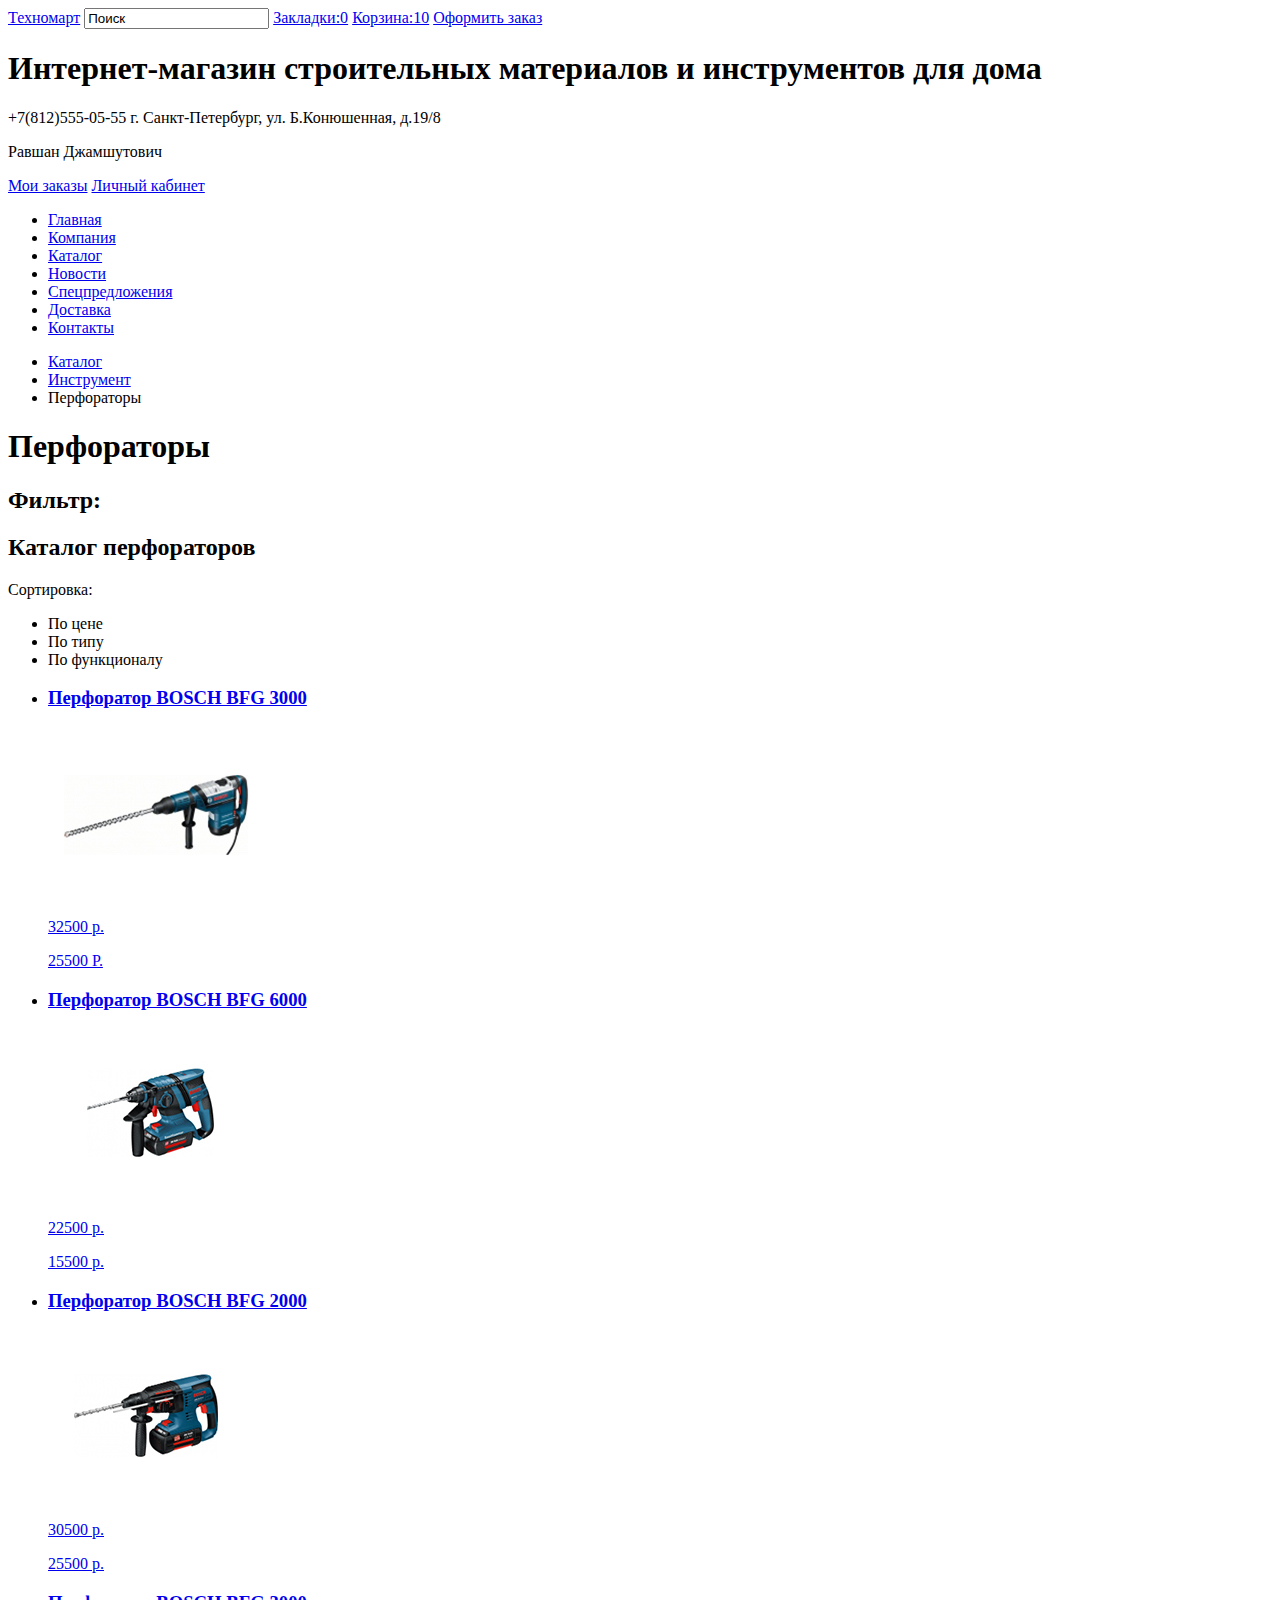
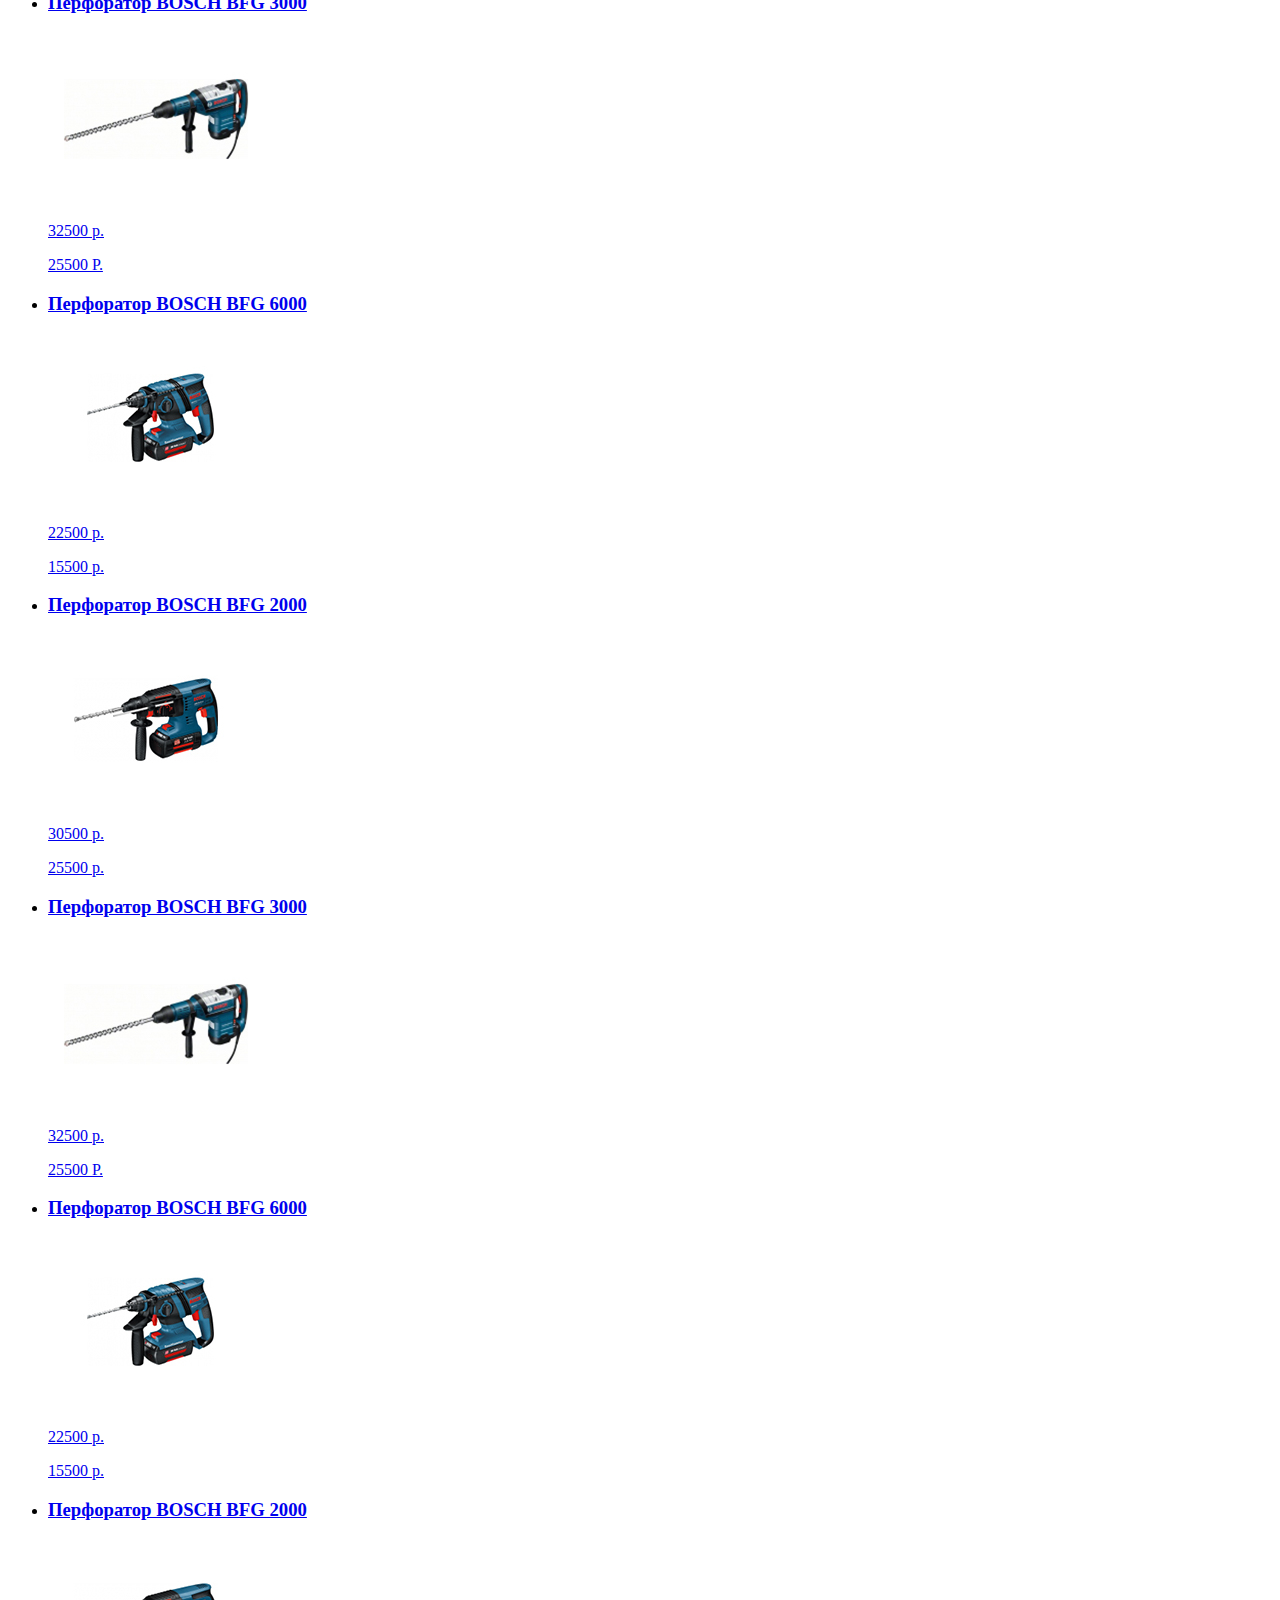
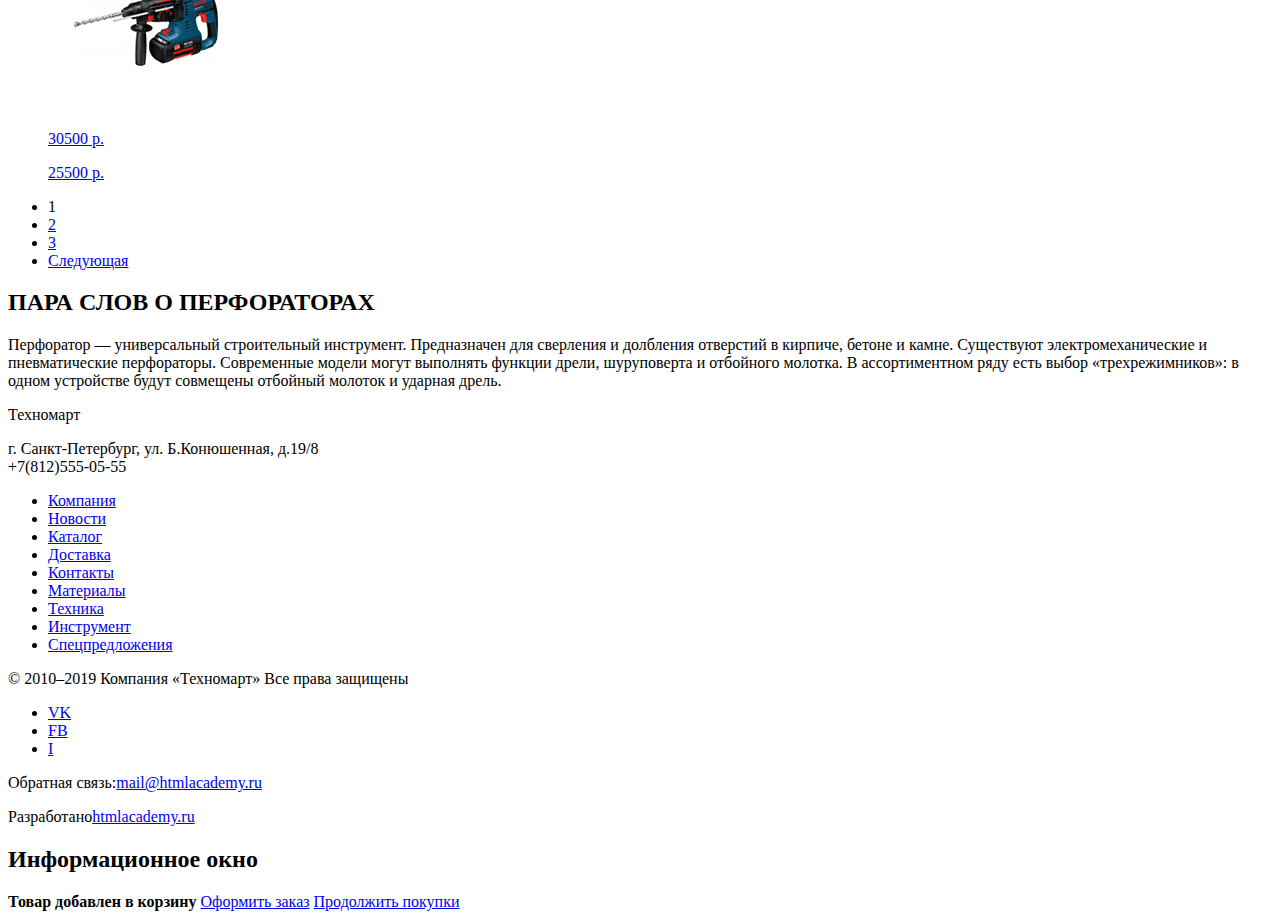
<file: catalog.html>
<!DOCTYPE html>
<html lang="ru">
  <head>
    <meta charset="utf-8">
    <title>Техномарт</title>
  </head>
  <body>
    <header class="main-header">
      <nav class="main-navigation">
        <a class="main-logo" href="index.html">Техномарт</a>
        <input class="search" value="Поиск">
        <a class="bookmarks" href="#">Закладки:0</a>
        <a class="cart-full" href="#">Корзина:10</a>
        <a class="order-button" href="#">Оформить заказ</a>
        <h1 class="site-header">Интернет-магазин строительных материалов и инструментов для дома</h1>
        <p class="contacts">
          <span class="phone-number">+7(812)555-05-55</span>
          <span class="address">г. Санкт-Петербург, ул. Б.Конюшенная, д.19/8</span>
        </p>
        <p class="user-name">Равшан Джамшутович</p>
        <a class="orders" href="#">Мои заказы</a>
        <a class="account" href="#">Личный кабинет</a>
        <ul class="site-navigation">
          <li class="navigation-item">
            <a href="#">Главная</a>
          </li>
          <li class="navigation-item">
            <a href="#">Компания</a>
          </li>
          <li class="navigation-item">
            <a href="#">Каталог</a>
          </li>
          <li class="navigation-item">
            <a href="#">Новости</a>
          </li>
          <li class="navigation-item">
            <a href="#">Спецпредложения</a>
          </li>
          <li class="navigation-item">
            <a href="#">Доставка</a>
          </li>
          <li class="navigation-item">
            <a href="#">Контакты</a>
          </li>
        </ul>
      </nav>
    </header>
    <main class="inner-page">
      <ul class="bread-crumbs">
        <li><a href="#">Каталог</a></li>
        <li><a href="#">Инструмент</a></li>
        <li>Перфораторы</li>
      </ul>
      <h1 class="inner-page-header">Перфораторы</h1>
      <section class="filters">
        <h2>Фильтр:</h2>
        <form class="catalog-filters">
        </form>
      </section>
      <section class="catalog">
        <h2 class="visually-hidden">Каталог перфораторов</h2>
        <p class="sort">Сортировка:</p>
        <ul class="catalog-sort">
          <li>По цене</li>
          <li>По типу</li>
          <li>По функционалу</li>
        </ul>
        <ul class="catalog-list">
          <li>
            <a class="catalog-item" href="#">
              <h3 class="catalog-item-header">Перфоратор BOSCH BFG 3000</h3>
              <img class="catalog-item-photo" src="img/Perforator_1.jpg" width="218" height="170" alt="Перфоратор BOSCH BFG 3000">
              <p class="old-price">32500 р.</p>
              <p class="new-price">25500 Р.</p>
            </a>
          </li>
          <li>
            <a class="catalog-item" href="#">
              <h3 class="popular-item-header">Перфоратор BOSCH BFG 6000</h3>
              <img class="catalog-item-photo" src="img/Perforator_2.jpg" width="218" height="170" alt="Перфоратор BOSCH BFG 6000">
              <p class="old-price">22500 р.</p>
              <p class="new-price">15500 р.</p>
            </a>
          </li>
          <li>
            <a class="catalog-item" href="#">
              <h3 class="catalog-item-header">Перфоратор BOSCH BFG 2000</h3>
              <img class="catalog-item-photo" src="img/Perforator_3.jpg" width="218" height="170" alt="Перфоратор BOSCH BFG 2000">
              <p class="old-price">30500 р.</p>
              <p class="new-price">25500 р.</p>
            </a>
          </li>
          <li>
            <a class="catalog-item" href="#">
              <h3 class="catalog-item-header">Перфоратор BOSCH BFG 3000</h3>
              <img class="catalog-item-photo" src="img/Perforator_1.jpg" width="218" height="170" alt="Перфоратор BOSCH BFG 3000">
              <p class="old-price">32500 р.</p>
              <p class="new-price">25500 Р.</p>
            </a>
          </li>
          <li>
            <a class="catalog-item" href="#">
              <h3 class="popular-item-header">Перфоратор BOSCH BFG 6000</h3>
              <img class="catalog-item-photo" src="img/Perforator_2.jpg" width="218" height="170" alt="Перфоратор BOSCH BFG 6000">
              <p class="old-price">22500 р.</p>
              <p class="new-price">15500 р.</p>
            </a>
          </li>
          <li>
            <a class="catalog-item" href="#">
              <h3 class="catalog-item-header">Перфоратор BOSCH BFG 2000</h3>
              <img class="catalog-item-photo" src="img/Perforator_3.jpg" width="218" height="170" alt="Перфоратор BOSCH BFG 2000">
              <p class="old-price">30500 р.</p>
              <p class="new-price">25500 р.</p>
            </a>
          </li>
          <li>
            <a class="catalog-item" href="#">
              <h3 class="catalog-item-header">Перфоратор BOSCH BFG 3000</h3>
              <img class="catalog-item-photo" src="img/Perforator_1.jpg" width="218" height="170" alt="Перфоратор BOSCH BFG 3000">
              <p class="old-price">32500 р.</p>
              <p class="new-price">25500 Р.</p>
            </a>
          </li>
          <li>
            <a class="catalog-item" href="#">
              <h3 class="popular-item-header">Перфоратор BOSCH BFG 6000</h3>
              <img class="catalog-item-photo" src="img/Perforator_2.jpg" width="218" height="170" alt="Перфоратор BOSCH BFG 6000">
              <p class="old-price">22500 р.</p>
              <p class="new-price">15500 р.</p>
            </a>
          </li>
          <li>
            <a class="catalog-item" href="#">
              <h3 class="catalog-item-header">Перфоратор BOSCH BFG 2000</h3>
              <img class="catalog-item-photo" src="img/Perforator_3.jpg" width="218" height="170" alt="Перфоратор BOSCH BFG 2000">
              <p class="old-price">30500 р.</p>
              <p class="new-price">25500 р.</p>
            </a>
          </li>
        </ul>
        <ul class="pagination-list">
          <li class="pagination-item pagination-current"><a>1</a></li>
          <li class="pagination-item"><a href="#">2</a></li>
          <li class="pagination-item"><a href="#">3</a></li>
          <li class="pagination-item"><a href="#">Следующая</a></li>
        </ul>
      </section>
      <article class="tool-info">
        <h2 class="tool-info-header">ПАРА СЛОВ О ПЕРФОРАТОРАХ</h2>
        <p>Перфоратор — универсальный строительный инструмент. Предназначен для сверления и долбления отверстий в кирпиче, бетоне и камне.
Существуют электромеханические и пневматические перфораторы. Современные модели могут выполнять функции дрели, шуруповерта и отбойного молотка. В ассортиментном ряду есть выбор «трехрежимников»: в одном устройстве будут совмещены отбойный молоток и ударная дрель.</p>
      </article>
    </main>
    <footer class="main-footer">
      <a class="footer-logo">Техномарт</a>
      <p class="footer-contacts">г. Санкт-Петербург, ул. Б.Конюшенная, д.19/8<br>+7(812)555-05-55</p>
      <ul class="footer-nav">
        <li>
          <a class="footer-nav-item" href="#">Компания</a>
        </li>
        <li>
          <a class="footer-nav-item" href="#">Новости</a>
        </li>
        <li>
          <a class="footer-nav-item" href="#">Каталог</a>
        </li>
        <li>
          <a class="footer-nav-item" href="#">Доставка</a>
        </li>
        <li>
          <a class="footer-nav-item" href="#">Контакты</a>
        </li>
        <li>
          <a class="footer-nav-item nav-yellow" href="#">Материалы</a>
        </li>
        <li>
          <a class="footer-nav-item nav-yellow" href="#">Техника</a>
        </li>
        <li>
          <a class="footer-nav-item nav-yellow" href="#">Инструмент</a>
        </li>
        <li>
          <a class="footer-nav-item nav-yellow" href="#">Спецпредложения</a>
        </li>
      </ul>
      <p class="footer-copyright">© 2010–2019 Компания «Техномарт» Все права защищены</p>
      <ul class="footer-social">
        <li class="social-button">
          <a href="#" aria-label="Техномарт Вконтакте">VK</a>
        </li>
        <li class="social-button">
          <a href="#" aria-label="Техномарт В Фейсбуке">FB</a>
        </li>
        <li class="social-button">
          <a href="#" aria-label="Техномарт в Инстаграме">I</a>
        </li>
      </ul>
      <p class="feedback">Обратная связь:<a href="mailto:mail@htmlacademy.ru">mail@htmlacademy.ru</a></p>
      <p class="developer">Разработано<a href="https://htmlacademy.ru/intensive/htmlcss" aria-label="htmlacademy.ru">htmlacademy.ru</a></p>
    </footer>
    <section class="modal cart-info">
      <h2 class="visually-hidden">Информационное окно</h2>
      <b>Товар добавлен в корзину</b>
      <a class="button-modal" href="#">Оформить заказ</a>
      <a class="button-modal" href="#">Продолжить покупки</a>
    </section>
  </body>
</html>
</file>
